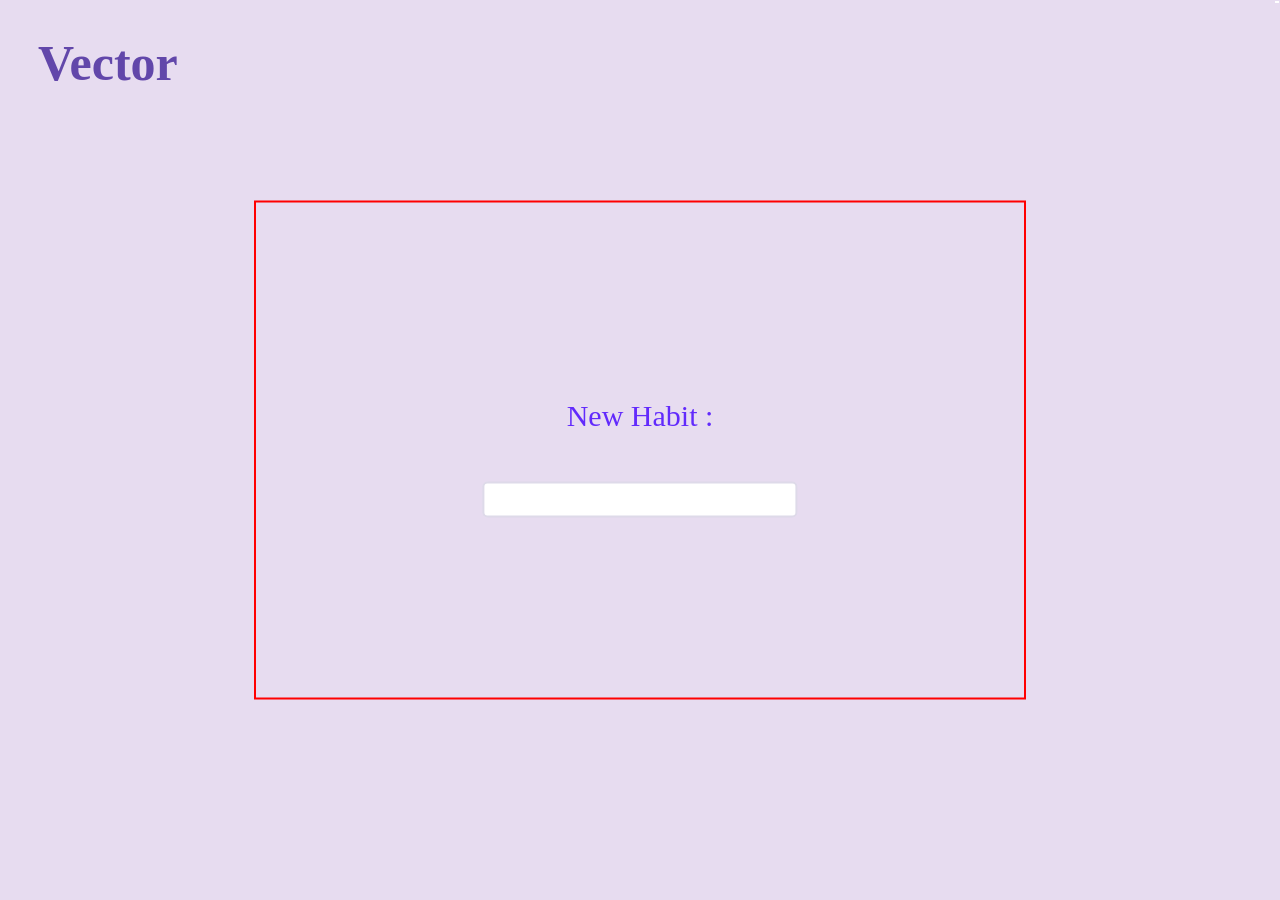
<file: Vector/vectornew.html>
<!DOCTYPE html>
<html>
    <head>
        <link rel="stylesheet" href="../adapt_style.css">
    </head>
    <body>
        <div id="vectornewbody">
            <h1>Vector</h1>
            <input type="text" id="newvectorhabit" autofocus> <!-- there is type= checkbox : for todo thingis, file - for legit i can insert file and it will have teh file, passowrd - to hide text - numebr - to jsut put numebrs m date, emaila nd so much mroe !!-->
            <div id="newhabitinputdiv">
                <p id="newvectornewhabit">New Habit : </p>
                <input id="newvectornewhabitinput">
            </div>
        </div>
        <script src="newvector.js"></script>
    </body>
</html>
</file>
<file: adapt_style.css>
/* selector {property: value;} */
    /* purple light - https://coolors.co/palette/dec9e9-dac3e8-d2b7e5-c19ee0-b185db-a06cd5-9163cb-815ac0-7251b5-6247aa */
    /* https://layers.to*/
    /* https://www.figma.com/design/yPr7GH6FTX5xb9zWzJ2ZFk/Vision?node-id=3-3&t=zCzQuzvtJCa78DAZ-0 */
    /* https://lucide.dev/icons/?search=biology */


    /* DOUBT: in newhabit html flex worked with absolute and buttons didnt overlap but in createnewchapterdiv thingi text overlaps */
    body{background-color: #E7DCF0; padding-left: 30px;}


    h1 {color:#6247AA; font-size: 50px; ;} /* this is for all <h1> in the code. idk how to do it for individual till now */
    a{
        text-decoration: none;
        font-family: 'Trebuchet MS', 'Lucida Sans Unicode', 'Lucida Grande', 'Lucida Sans', Arial, sans-serif;
        font-size: 20px;
        display: block;
    }

    /* vt */

    #adapt{
        position: absolute;
        left: 50%;
        transform: translate(-50%, -50%);
        top: 380px;
        font-size: 55px;
    }

    #vtnewhabitbutton{
        position: absolute;
        border: 0px;
        background:linear-gradient(to bottom right, #f7f3fa, #e5ddea);
        box-shadow: 10px 8px 8px 0px rgba(0, 0, 0, 0.09), 24px 24px 10px 0px rgba(0,0,0, 0.04), -4px -4px 30px 0px rgba(255,255,255,0.4);
        color: #7b55e3;
        border-radius: 50%;
        height: 40px;
        width: 40px;
        top: 100px;
        transform: translate(0%, +50%);
        
    }

    /* home page */

    #timewid{
        position: absolute;
        transform: translate(-50%, -50%);
        left: 50%;
        top: 53%;
        width: 40%
    }

    #currtime{
        position: absolute;
        transform: translate(-50%, -50%);
        font-family:'Courier New', Courier, monospace;
        left: 50%;
        top: 50%;
        font-size: 35px;
        color: #6247AA;
    }

    #ai{
        position: absolute;
        transform: translate(-50%, -50%);
        width: 27%;
        height: 680px;
        border: 2px solid #f8f7fb;
        right: -11%;
        top: 50vh;
        border-radius: 10px;
        background: linear-gradient(to bottom right, #e8e5eb80, #E7DCF04D);
        backdrop-filter: blur(50px);
        z-index: 1;
    }

    #effectai{
        position: absolute;
        transform: translate(-50%, -50%);
        width: 200px;
        height: 200px;
        border-radius: 50%;
        background-color: #826cc0;
        right: -30px;
        top: 250px;
        z-index: 0;
    }



    #aiinput{
        box-sizing: border-box;
        position: absolute;
        transform: translate(-50%, -50%);
        width: 90%;
        height: 8%;
        border: 2px solid #19002833;
        bottom: 1%;
        left: 50%;
        border-radius: 40px;
        padding-left: 30px;
        background:#ede4f2;
    }

    #aiinput{
        outline:none
    }

    #quotes{
        position: absolute;
        display: flex;
        flex-direction: column;
        left: 15%;
        top: 18vh;
        transform: translate(-50%,-50%);
        width: 360px;
        height: 110px;
        justify-content: center;
        text-align: center;
        border-radius: 7px;
        border: 2px solid #ece8f8;
        font-family: 'Gill Sans', 'Gill Sans MT', Calibri, 'Trebuchet MS', sans-serif;
        color: #230f5a;
        font-size: 20px;
        z-index: 0;
        backdrop-filter: blur(7px);
    }

    #quotesglow{
        transform: translate(-50%,-50%);
        position: absolute;
        display: flex;
        flex-direction: column;
        left: 15%;
        top: 18vh;
        border: 1px solid #622afc;
        width: 350px;
        height: 100px;
        justify-content: center;
        
        border-radius: 7px;
        z-index: -1;
    }



    .index2 {
        position: fixed;
        display:block;
        border-radius: 100%;
        border-style: solid;
        border-color: transparent;
        width: 50px; height: 50px;
        box-shadow: 10px 8px 8px 0px rgba(0, 0, 0, 0.09), 24px 24px 10px 0px rgba(0,0,0, 0.04), -4px -4px 30px 0px rgba(255,255,255,0.4);
        background: linear-gradient(to bottom right, #f7f3fa, #e5ddea);
        color:#7b55e3;
        transform: translate(0%, +50%);
        bottom: 392px;
        left: 50px;
        transition: left 0.6s, bottom 0.6s;
        z-index: 1;
    }

    .index2:hover{
        border: 2px solid transparent;
        background:linear-gradient(to bottom right, #f7f3fa, #e5ddea) padding-box,
        linear-gradient(to bottom right, #047EF8E6, #AD2BEEE6) border-box;
    }

    .index2 svg{
        position: relative;
        top: 3px;
    }

    .index3 {
        position: fixed;
        display:block;
        border-radius: 100%;
        border-style: solid;
        border-color: transparent;
        width: 50px; height: 50px;
        box-shadow: 10px 8px 8px 0px rgba(0, 0, 0, 0.09), 24px 24px 10px 0px rgba(0,0,0, 0.04), -4px -4px 30px 0px rgba(255,255,255,0.4);
        background: linear-gradient(to bottom right, #f7f3fa, #e5ddea);
        color:#7b55e3;
        transform: translate(0%, +50%);
        bottom: 392px;
        left: 50px;
        transition: left 0.6s, bottom 0.6s;
        z-index: 1;
    }



    .index3 svg{
        position: relative;
        top: 3px;
    }

    .index4{
        position: fixed;
        display:block;
        border-radius: 100%;
        border-style: solid;
        border-color: transparent;
        width: 50px; height: 50px;
        box-shadow: 10px 8px 8px 0px rgba(0, 0, 0, 0.09), 24px 24px 10px 0px rgba(0,0,0, 0.04), -4px -4px 30px 0px rgba(255,255,255,0.4);
        background: linear-gradient(to bottom right, #f7f3fa, #e5ddea);
        color:#7b55e3;
        transform: translate(0%, +50%);
        bottom: 392px;
        left: 50px;
        transition: left 0.6s, bottom 0.6s;
        z-index: 0;
    }

    .index4:hover{
        border: 2px solid transparent;
        background:linear-gradient(to bottom right, #f7f3fa, #e5ddea) padding-box,
        linear-gradient(to bottom right, #047EF8E6, #AD2BEEE6) border-box;
    }

    .index4 svg{
        position: relative;
        top: 3px;
    }

    .index5{
        position: fixed;
        position: fixed;
        display:block;
        border-radius: 100%;
        border-style: solid;
        border-color: transparent;
        width: 50px; height: 50px;
        box-shadow: 10px 8px 8px 0px rgba(0, 0, 0, 0.09), 24px 24px 10px 0px rgba(0,0,0, 0.04), -4px -4px 30px 0px rgba(255,255,255,0.4);
        background: linear-gradient(to bottom right, #f7f3fa, #e5ddea);
        color:#7b55e3;
        transform: translate(0%, +50%);
        bottom: 392px;
        left: 50px;
        transition: left 0.6s, bottom 0.6s;
        z-index: 0;
    }

    .index5:hover{
        border: 2px solid transparent;
        background:linear-gradient(to bottom right, #f7f3fa, #e5ddea) padding-box,
        linear-gradient(to bottom right, #047EF8E6, #AD2BEEE6) border-box;
    }

    .index5 svg{
        position: relative;
        top: 3px;
    }

    .index6{
        position: fixed;
        position: fixed;
        display:block;
        border-radius: 100%;
        border-style: solid;
        border-color: transparent;
        width: 50px; height: 50px;
        box-shadow: 10px 8px 8px 0px rgba(0, 0, 0, 0.09), 24px 24px 10px 0px rgba(0,0,0, 0.04), -4px -4px 30px 0px rgba(255,255,255,0.4);
        background: linear-gradient(to bottom right, #f7f3fa, #e5ddea);
        color:#7b55e3;
        transform: translate(0%, +50%);
        bottom: 392px;
        left: 50px;
        transition: left 0.6s, bottom 0.6s;
        z-index: 0;
    }

    .index6:hover{
        border: 2px solid transparent;
        background:linear-gradient(to bottom right, #f7f3fa, #e5ddea) padding-box,
        linear-gradient(to bottom right, #047EF8E6, #AD2BEEE6) border-box;
    }

    .index6 svg{
        position: relative;
        top: 3px;
    }

    .index7{
        position: fixed;
        position: fixed;
        display:block;
        border-radius: 100%;
        border-style: solid;
        border-color: transparent;
        width: 50px; height: 50px;
        box-shadow: 10px 8px 8px 0px rgba(0, 0, 0, 0.09), 24px 24px 10px 0px rgba(0,0,0, 0.04), -4px -4px 30px 0px rgba(255,255,255,0.4);
        background: linear-gradient(to bottom right, #f7f3fa, #e5ddea);
        color:#7b55e3;
        transform: translate(0%, +50%);
        bottom: 392px;
        left: 50px;
        transition: left 0.6s, bottom 0.6s;
        z-index: 0;
    }

    .index7:hover{
        border: 2px solid transparent;
        background:linear-gradient(to bottom right, #f7f3fa, #e5ddea) padding-box,
        linear-gradient(to bottom right, #047EF8E6, #AD2BEEE6) border-box;
    }

    .index1 {
        position: absolute;
        display:block;
        border-radius: 100%;
        border-style: solid;
        border-color: transparent;
        width: 50px; height: 50px;
        box-shadow: 10px 8px 8px 0px rgba(0, 0, 0, 0.09), 24px 24px 10px 0px rgba(0,0,0, 0.04), -4px -4px 30px 0px rgba(255,255,255,0.4);
        background: linear-gradient(to bottom right, #f7f3fa, #e5ddea);
        color:#7b55e3;
        transform: translate(0%, +50%);
        bottom: 392px;
        left:50px;
        transition: left 0.6s, bottom 0.6s;
        z-index: 0;
    }

    .index1:hover{
        border: 2px solid transparent;
        background:linear-gradient(to bottom right, #f7f3fa, #e5ddea) padding-box,
        linear-gradient(to bottom right, #047EF8E6, #AD2BEEE6) border-box;
    }

    .index1 svg{
        position: relative;
        top: 3px;
    }

    .index14 svg{
        position: relative;
        top: 3px;
    }

    .index14{
        position: fixed;
        position: fixed;
        display:block;
        border-radius: 100%;
        border-style: solid;
        border-color: transparent;
        width: 50px; height: 50px;
        box-shadow: 10px 8px 8px 0px rgba(0, 0, 0, 0.09), 24px 24px 10px 0px rgba(0,0,0, 0.04), -4px -4px 30px 0px rgba(255,255,255,0.4);
        background: linear-gradient(to bottom right, #f7f3fa, #e5ddea);
        color:#7b55e3;
        transform: translate(0%, +50%);
        bottom: 392px;
        left: 50px;
        transition: left 0.6s, bottom 0.6s;
        z-index: 0;
    }

    .index14:hover{
        border: 2px solid transparent;
        background:linear-gradient(to bottom right, #f7f3fa, #e5ddea) padding-box,
        linear-gradient(to bottom right, #047EF8E6, #AD2BEEE6) border-box;
    }

    .index7 svg{
        position: relative;
        top: 3px;
    }


    .index9{
        position: fixed;
        display:block;
        border-radius: 100%;
        border-style: solid;
        border-color: transparent;
        width: 50px; height: 50px;
        box-shadow: 10px 8px 8px 0px rgba(0, 0, 0, 0.09), 24px 24px 10px 0px rgba(0,0,0, 0.04), -4px -4px 30px 0px rgba(255,255,255,0.4);
        background: linear-gradient(to bottom right, #f7f3fa, #e5ddea);
        color:#7b55e3;
        transform: translate(0%, +50%);
        bottom: 392px;
        left: 50px;
        transition: left 0.6s, bottom 0.6s;
        z-index: 2;
    }



    .index9 svg{
        position: relative;
        top: 3px;
    }

    .index10{
        position: fixed;
        position: fixed;
        display:block;
        border-radius: 100%;
        border-style: solid;
        border-color: transparent;
        width: 50px; height: 50px;
        box-shadow: 10px 8px 8px 0px rgba(0, 0, 0, 0.09), 24px 24px 10px 0px rgba(0,0,0, 0.04), -4px -4px 30px 0px rgba(255,255,255,0.4);
        background: linear-gradient(to bottom right, #f7f3fa, #e5ddea);
        color:#7b55e3;
        transform: translate(0%, +50%);
        bottom: 392px;
        left: 50px;
        transition: left 0.6s, bottom 0.6s;
        z-index: 1;
    }

    .index10:hover{
        border: 2px solid transparent;
        background:linear-gradient(to bottom right, #f7f3fa, #e5ddea) padding-box,
        linear-gradient(to bottom right, #047EF8E6, #AD2BEEE6) border-box;
    }

    .index10 svg{
        position: relative;
        top: 3px;
    }





    #maincat{
        position: fixed;
        border: 3px solid transparent;
        background:linear-gradient(to bottom right, #f7f3fa, #e5ddea);
        box-shadow: 10px 8px 8px 0px rgba(0, 0, 0, 0.09), 24px 24px 10px 0px rgba(0,0,0, 0.04), -4px -4px 30px 0px rgba(255,255,255,0.4);
        color: #7b55e3;
        border-radius: 100%;
        height: 70px;
        width: 70px;
        bottom: 392px;
        transform: translate(0%, +50%);
        z-index: 4;
        
    }

    #maincat svg{
        position:relative;
        top:2px
    }



    #shape{
        position: fixed;
        border: 2px solid transparent;
        height: 240px;
        width: 170px;
        border-radius: 100%;
        bottom: 270px;
        left:35px;
        z-index: -1  ;
    }

    #kkshape{
        position: fixed;
        border: 2px solid transparent;
        height: 220px;
        width: 130px;
        border-radius: 100%;
        bottom: 171px;
        left:100px;
        z-index: 0 ;
        rotate: 60deg;
        display: none;
    }

    #usershape{
        position: fixed;
        border: 2px solid transparent;
        height: 220px;
        width: 130px;
        border-radius: 100%;
        bottom: 386px;
        left:105px;
        z-index: 0 ;
        rotate: -60deg;
        display: none;
    }

    #toolshape{
        position: fixed;
        border: 2px solid transparent;
        height: 220px;
        width: 130px;
        border-radius: 100%;
        bottom: 286px;
        left:145px;
        z-index: 0 ;
        rotate: 0deg;
        display: none;
    }

    #hovercheck{
        position: fixed;
        border: 2px solid transparent;
        height: 55px;
        width: 55px;
        border-radius: 100%;
        bottom: 282px;
        left:115px;
        z-index: 2 ;
        display: none;
    }

    #userhovercheck{
        position: fixed;
        border: 2px solid transparent;
        height: 55px;
        width: 55px;
        border-radius: 100%;
        bottom: 443px;
        left:115px;
        z-index: 2 ;
        display: none;
    }

    #toolhovercheck{
        position: fixed;
        border: 2px solid transparent;
        height: 55px;
        width: 55px;
        border-radius: 100%;
        bottom: 363px;
        left:146px;
        z-index: 2 ;
        display: none;
    }



    /* Journal */

    #backup{
        position: fixed;
        display:none;
        top:50px;
        left: 300px
    }


    #check{
        position:fixed;
        bottom:0px;
        left:1500px;
        resize: none;
        width: 2%;
        border: none;
        background-color: #E7DCF0 ;
        caret-color: transparent;
        color: transparent;
    }
    #check:focus{
        outline:none;
    }

    #jr{
        position: relative;
        display: none;
        border:none;
        resize:none; width:50%;
        font-size:16px; color:#190028; font-family: cursive; background: #E7DCF0  ;
    }

    #todo{
        box-sizing: border-box;
        position: absolute;
        width: 30%;
        left: 67%;
        top: 200px;
        height:650px;
        border:3px solid #622afc;
        padding-left: 30px;
        padding-top: 40px;
        overflow: auto;
    }

    #backtodo{
        box-sizing: border-box;
        position: absolute;
        width: 30%;
        left: 67%;
        top: 200px;
        height:650px;
        border:3px solid #622afc;
        padding-left: 30px;
        padding-top: 40px;
        overflow: auto;
        display: none;
    }

    #backtask{
        position: absolute;
        top: 14px;
        left: 40px;
        font-size: 22px;
        color:#6247AA
    }

    #backtdi{
        position: absolute;
        top: 30px;
        left: 100px;
        width: 70%;
        height: 30px;
        border: 2px solid transparent;
        background: linear-gradient(to bottom right, #E7DCF0, #E7DCF0) padding-box,
        linear-gradient(to bottom right, #caace0, #c6bbe8) border-box;
        font-family:'Courier New', Courier, monospace;
        padding-left: 10px;
        font-size: 16px;
        border-radius: 10px;
    }

    #backtdi:focus{
        outline:none;
        border: 2px solid transparent;
        background: linear-gradient(to bottom right, #E7DCF0, #E7DCF0) padding-box,
        linear-gradient(to bottom right, #622afc99, #ab0ff999) border-box;
    }



    #th{
        position: absolute;
        left: 68%;
        bottom: 665px;
        color: #7b55e3;
        font-family: 'Franklin Gothic Medium', 'Arial Narrow', Arial, sans-serif;
        font-size: 30px;
    }

    #tdi{
        position: absolute;
        top: 30px;
        left: 100px;
        width: 70%;
        height: 30px;
        border: 2px solid transparent;
        background: linear-gradient(to bottom right, #E7DCF0, #E7DCF0) padding-box,
        linear-gradient(to bottom right, #caace0, #c6bbe8) border-box;
        font-family:'Courier New', Courier, monospace;
        padding-left: 10px;
        font-size: 16px;
        border-radius: 10px;
    }
    #tdi:focus{
        outline:none;
        border: 2px solid transparent;
        background: linear-gradient(to bottom right, #E7DCF0, #E7DCF0) padding-box,
        linear-gradient(to bottom right, #622afc99, #ab0ff999) border-box;

    }

    #task{
        position: absolute;
        top: 14px;
        left: 40px;
        font-size: 22px;
        color:#6247AA
    }

    #tp{
        position: absolute;
        left: 80px;
        width: 70%;
        height: 22px;
        border: 0px;
        background: transparent;
        font-family:'Courier New', Courier, monospace
    }

    #stp{
        position: absolute;
        left: 80px;
        width: 70%;
        height: 22px;
        border: 0px;
        background: transparent;
        font-family: 'Courier New', Courier, monospace;
    }

    #tp{
        position: absolute;
        left: 80px;
        width: 70%;
        height: 22px;
        border: 0px;
        background: transparent;
        font-family: 'Courier New', Courier, monospace;
    }

    #backtdp{
        position: absolute;
        left: 80px;
        width: 70%;
        height: 22px;
        border: 0px;
        background: transparent;
        font-family: 'Courier New', Courier, monospace;
    }

    #sbacktdp{
        position: absolute;
        left: 80px;
        width: 70%;
        height: 22px;
        border: 0px;
        background: transparent;
        font-family: 'Courier New', Courier, monospace;
    }



    #journalinput{
        position:relative;
        display: block;
    }

    #stdbutton{
        position: relative;
        left: 340px;
        top:10px;
        width: 50px;
        height: 35px;
        background-color: transparent;
        border: 0px;
        /* why moving top changed everhything ? */
    }

    #backdelbut{
        position: relative;
        left: 340px;
        top:10px;
        width: 50px;
        height: 35px;
        background-color: transparent;
        border: 0px;
    }

    #sbackdelbut{
        position: relative;
        left: 340px;
        top:10px;
        width: 50px;
        height: 35px;
        background-color: transparent;
        border: 0px;
    }

    #tdbutton{
        position: relative;
        left: 340px;
        top:10px;
        width: 50px;
        height: 35px;
        background-color: transparent;
        border: 0px;
    }

    #journalinput{border:none;} /* this is how u put css on single element by giving it id and using id as selector. u can use both the function and id as selector ! */
    #journalinput{resize:none; width:50%;}/* resize is the tirange in textarea which lets user resize the textbox dimentions. */
    #journalinput{font-size:16px; color:#190028; font-family:'Segoe UI', Tahoma, Geneva, Verdana, sans-serif; background: #E7DCF0  ;}
    #inputb{font-size:16px; color:#190028; font-family: cursive; background: #E7DCF0; border: none; resize: none;}
    #journalinput:focus{
        outline: none;
    }

    #back{
        position: absolute;
        display: inline;
        border-radius: 100%;
        border-style: solid;
        border-color: transparent;
        width: 50px; height: 50px;
        box-shadow: 10px 8px 8px 0px rgba(0, 0, 0, 0.09), 24px 24px 10px 0px rgba(0,0,0, 0.04), -4px -4px 30px 0px rgba(255,255,255,0.4);
        background: linear-gradient(to bottom right, #f7f3fa, #e5ddea);
        color:#7b55e3;
        top: 60px;
        left: 1430px;
        transition: transform 0.3s;
    }

    #back:hover{
        border: 2px solid transparent;
        background:linear-gradient(to bottom right, #f7f3fa, #e5ddea) padding-box,
        linear-gradient(to bottom right, #047EF8E6, #AD2BEEE6) border-box;
        transform: scale(1.16);
    }

    #back svg{
        position: relative;
        top:2px
    }

    /*no space between numebr and px */

    /* password */
    #pt{
        position: relative;
        right: 30px;
        color:#7b2cbf;
        font-size: 60px;
        text-align: center;
        margin-top: 300px;
        font-family: Arial, Helvetica, sans-serif;
    }
    #pi{
        position: relative;
        right: 30px;
        display:block;
        appearance: none;
        margin-left:auto;
        margin-right: auto;
        border-color: #baa9c6;
        border-style:solid ;
        background-color: #e8daf1;
        width: 30%;
        height: 35px;
        border-radius: 15px;
        color: #160423;
        text-align: center;
        font-size: 20px;
    }

    #pi:focus{outline:none; border-color: #a168c9;}


    /* codelogic */

    #logicinput{
        display: block;
        appearance: none;
        width:65%;
        height:40px;
        background: #e8daf1;
        border-style: solid;
        border-color: #baa9c6;
        border-radius: 15px;
        text-align: center;
        margin-left: 230px;
        color: #160423;
        font-family: cursive;
        font-size: 16px;
    }

    #logicinput:focus{outline:none; border-color: #8e3aca;}

    #newlogicinput{
        display: block;
        appearance: none;
        width: 35%;
        height: 30px;
        border-style: solid;
        border-color: #baa9c6;
        border-radius: 5px;
        margin-left: 450px;
        color: #160423;
        font-family: cursive;
        font-size: 14px;
        text-align: center;
    }

    #newlogicinput:focus{outline:none; border-color: #9a55cb}


    /* Vector */



    #progress{
        position: absolute;
        right: 150px;
        border: 2px solid transparent;
        background: linear-gradient(to bottom right, #f7f3fa, #e5ddea) padding-box, 
        linear-gradient(to bottom right, #047EF8E6, #AD2BEEE6) border-box;
        border-radius: 7px;
        height: 35px;
        width: 10%;
        box-shadow: 7px 7px 10px 0px rgba(0, 0, 0, 0.13);
    }

    #Habitp{display:inline}
    #delpop{
        display: flex;
        display: none;
        flex-direction: column;
        justify-content: center;
        position: fixed;
        box-shadow:  0px 0px 10px 0px rgba(0,0,0,0.22);
        transform: translate(-50%, 50%);
        left: 50%;
        bottom: 50%;
        height: 400px;
        width: 25%;
        text-align: center;
        background-color: #E7DCF0;
        
    }

    #h3{color:#6247AA}

    #row{
        display:flex;
        justify-content: center;
    }

    #habit_input{
        position: relative;
        bottom: 1px;
        border-style: solid;
        border-radius: 10px;
        height: 25px;
        width: 20%;
        border-color: #6247AA;
        font-family: cursive;
        text-align: center;
        font-size: 15px;
    }
    #habit_input:focus{
        outline: none;
        border-color: #6247AA;
        box-shadow: 0px 0px 7px 0px rgba(0, 0, 0, 0.45);
    }

    #habitp{
        font-size: 25px;
        display: inline;
        font-family:'Franklin Gothic Medium', 'Arial Narrow', Arial, sans-serif;
        color: #6f4ccd;
    }

    #maindel{
        position: relative;
        border-radius: 5px;
        border-style: soild;
        border-color: transparent;
        height : 30px;
        background: linear-gradient(to bottom right, #eae4ee, #E7DCF0);
        bottom: 3px;
        left: 20px;
        width: 5%;
        box-shadow: 0px 0px 10px 0px rgba(0, 0, 0, 0.25);
    }


    #savedbutton{
        border: 2px solid #f4eef8;
        display: flex;
        flex-direction: column;
        position: relative;
        
        width : 17%;
        height : 85px;
        text-align: center;
        justify-content: center;
        background: linear-gradient(to bottom right, #f7f3fa8C, #e5ddea8C);
        backdrop-filter: blue(8px);
        box-shadow: 0px 0px 10px 0px rgba(0, 0, 0, 0.25);
        
        font-size: 15px;
        color:#622afc;
        font-family:Verdana, Geneva, Tahoma, sans-serif;
        border-radius: 15px;
    }

    /* basically display block says im taking whole line, DISPLAY: inline says im jsut liek text ill only take may space u can take whole other line*/
    /* flex says im decide how my childer are. say in a div there is p 1, p2,p3, then if i take parent display : flex and say it as row then their p1,p2,p3 i.e childer will arrange in rows*/
    /* ig row means ALL elemtns inide the parent will fit in a single row*/
    /* POSITON : hwp tis placed relative to all, relative means keep my space but i can move, abolute means take up my space i dont care ill stay somewhere*/
    /* noramly when i do flex and it places in row it takes up while row and keep ALL eleemts in one row sacrificing the size of each elelmtn. what wrap deos it it says if there isnt enough space then move it to next line */
    /* gap in flex says leave this much gap between my childern, usually it gives gap from all directions */
    #newhabithtml{
        position:absolute;
        top:230px;
        display: flex;
        flex-wrap: wrap;
        column-gap: 30px;
        row-gap:30px;
        z-index: -1;
    }

    #savedbutton:hover{
        border: 2px solid transparent;
        background:linear-gradient(to bottom right, #f7f3fa, #e5ddea) padding-box,
        linear-gradient(to bottom right, #047EF8E6, #AD2BEEE6) border-box;
    }

    #savedbutton:disabled{
        box-shadow: 0px 0px 0px 0px rgba(0, 0, 0, 0);
        background: white;
    }

    #newbutton{
        display: flex;
        flex-direction: column;
        position: relative;
        border-style: solid;
        border-color: transparent;
        border-radius: 3px;
        width : 17%;
        height : 85px;
        text-align: center;
        justify-content: center;
        background: linear-gradient(to bottom right, #f7f3fa, #e5ddea);
        box-shadow: 0px 0px 10px 0px rgba(0, 0, 0, 0.25);
        font-size: 15px;
        color:#622afc;
        font-family:Verdana, Geneva, Tahoma, sans-serif;
    }

    #newbutton:hover{
        border: 2px solid transparent;
        background:linear-gradient(to bottom right, #f7f3fa, #e5ddea) padding-box,
        linear-gradient(to bottom right, #047EF8E6, #AD2BEEE6) border-box;
    }

    #newbutton:disabled{
        box-shadow: 0px 0px 0px 0px rgba(0, 0, 0, 0);
    }


    #createq{
        position: absolute;
        text-align: center;
        border: 1px solid transparent;
        background: linear-gradient(to bottom right, rgb(240, 238, 241), #E7DCF0);
        width:15%;
        height: 35px;
        box-shadow: 2px 2px 5px 0px rgba(0, 0, 0, 0.13);
        border-radius: 10px;
        font-family:'Gill Sans', 'Gill Sans MT', Calibri, 'Trebuchet MS', sans-serif;
        font-size: 17px;
        color: #622afc;
    }

    #createq:hover{
        background:linear-gradient(to bottom right, #f7f3fa, #e5ddea) padding-box,
        linear-gradient(to bottom right, #047EF8E6, #AD2BEEE6) border-box;
    }

    #mainline{
        position: absolute;
        color: #7b2cbf;
        background-color: #6f4ccd;
        width: 70%;
        left: 2%; 
        top: 11%
    }



    #newsub{
        position: absolute;
        text-align: center;
        border: 1px solid transparent;
        background: linear-gradient(to bottom right, rgb(240, 238, 241), #E7DCF0);
        width:15%;
        height: 35px;
        box-shadow: 2px 2px 5px 0px rgba(0, 0, 0, 0.13);
        border-radius: 10px;
        font-family:'Gill Sans', 'Gill Sans MT', Calibri, 'Trebuchet MS', sans-serif;
        font-size: 17px;
        color: #622afc;
    }

    #newsub:hover{
        background:linear-gradient(to bottom right, #f7f3fa, #e5ddea) padding-box,
        linear-gradient(to bottom right, #047EF8E6, #AD2BEEE6) border-box;
    }

    #createsub{
        position: absolute;
        width: 30%;
        height: 500px;
        box-shadow: 2px 2px 10px 0px rgba(0, 0, 0, 0.22);
        border: 2px solid #6f4ccd;
        transform: translate(-50%, -50%);
        left: 50%;
        top: 50%;
        z-index: 100;
        background-color: #E7DCF0;
        border-radius: 10px;
    }

    #blur{
        position: absolute;
        width: 100%;
        height: 864px;
        
        left: 0px;
        top: 0px;
        z-index: 0;
    backdrop-filter: blur(4px)
    }

    #inssub{
        position: absolute;
        transform: translate(-50%, -50%);
        left: 50%;
        top: 35%;
        font-family:Verdana, Geneva, Tahoma, sans-serif;
        font-size: 25px;
        color:#582e78
    }

    #newsubinp{
        position: absolute;
        transform: translate(-50%, -50%);
        left: 50%;
        top: 55%;
        border: 2px solid #8b61ff66;
        width: 70%;
        height: 30px;
        border-radius: 10px;
        background-color: #f4f0f7;
        text-align: center;
    }

    #newsubinp:focus{
        outline: none;
        border-color: #805edd;
    }

    #consub{
        position: absolute;
        transform: translate(-50%, -50%);
        left: 50%;
        top: 70%;
        border: 0px;
        background: linear-gradient(to botton right, #ece8ee, #e4dceb);
        width: 35%;
        height: 28px;
        box-shadow: 2px 2px 8px 0px rgba(0, 0, 0, 0.09);
        border-radius: 5px;
        color:#6247AA;
        font-family:'Lucida Sans', 'Lucida Sans Regular', 'Lucida Grande', 'Lucida Sans Unicode', Geneva, Verdana, sans-serif;
        font-size: 15px;
    }



    #js{
        position: absolute;
        top: 170px;

    }


    #newbook{
        position: absolute;
        border-radius: 100%;
        border:0px;

        width: 50px; height: 50px;
        box-shadow: 10px 8px 8px 0px rgba(0, 0, 0, 0.09), 24px 24px 10px 0px rgba(0,0,0, 0.04), -4px -4px 30px 0px rgba(255,255,255,0.4);
        background: linear-gradient(to bottom right, #f7f3fa, #e5ddea);
        color:#7b55e3;
        transform: translate(0%, +50%);
        font-size: 30px;
    }

    #newbook:hover{
        border:2px solid transparent;
        background:linear-gradient(to bottom right, #f7f3fa, #e5ddea) padding-box,
        linear-gradient(to bottom right, #047EF8E6, #AD2BEEE6) border-box;
    }

    #newbookdiv{
        position: absolute;
        width:50%;
        height: 45vh;
        box-shadow: 0px 0px 10px 0px rgba(0,0,0,0.2);
        transform: translate(-50%, -50%);
        left: 50%;
        top: 50vh;
        backdrop-filter: blur(8px);
        background: linear-gradient(to bottom right, #f0edf380, #E7DCF080);
        border: 2px solid #efedf1;
        display: none;
    }

    #newbookdivblur{
        position: absolute;
        transform: translate(-50%, -50%);
        height: 100vh;
        width: 100%;
        backdrop-filter: blur(4px);
        left: 50%;
        top: 50vh;
        display: none;
        z-index: 1;
    }

    #newbookdivintbor{
        position: absolute;
        transform: translate(-50%, -50%);
        width: 97%;
        height: 95%;
        border: 2px solid #6247AA;
        left: 50%;
        top: 50%
    }

    #bookname{
        position: absolute;
        transform: translate(-50%, -50%);
        left: 50%;
        top: 30%;
        font-family:'Gill Sans', 'Gill Sans MT', Calibri, 'Trebuchet MS', sans-serif;
        font-size: 30px;
        color: #6247AA;
        
    }

    #newbookinput{
        position: absolute;
        transform: translate(-50%, -50%);
        left: 50%;
        top: 60%;
        width: 45%;
        height: 8%;
        border-radius: 10px;
        border: 2px solid #8468d1;
        text-align: center;
        font-family:'Gill Sans', 'Gill Sans MT', Calibri, 'Trebuchet MS', sans-serif;
        font-size: 18px;
    }

    #newbookinput:focus{
        outline: none
    }

    #savedbookdiv{
        position: absolute;
        display: flex;  
        flex-direction: row;
        flex-wrap: wrap;
        gap: 20px;
        top: 30vh;
        border: 0px;
        width:90%;
        z-index: -1;
    }

    #newsavedbuttonbook{
        border: 2px solid #f5f3fb;
        width: 15%;
        height: 50px;
        border-radius: 10px;
        background: linear-gradient(to bottom right, #f1eff780, #ddd9e780);
        backdrop-filter: blur(4px);
        box-shadow: 2px 2px 10px 0px rgba(0, 0, 0, 0.09);
        font-size: 17px;
        color:#6247AA;
        z-index: 0;
    }

    #chaptersdiv{
        position: absolute;
        transform: translate(-50%, -50%);
        left: 50%;
        top: 50vh;
        box-shadow: 2px 2px 10px 0px rgba(0, 0, 0, 0.08);
        border: 2px solid #f6f4fb;
        width: 30%;
        height: 70%;
        
        z-index: 2;
    }

    #chapters{
        position: absolute;
        left: 5%;
        color:#6247AA;
        font-size: 28px;
    }

    #chaptermainline{
        position: absolute;
        top: 10%;
        left: 3%;
        width: 90%
    }

    #enterchapter{
        position: absolute;
        left: 5%;
        top: 15%;
        font-family:'Gill Sans', 'Gill Sans MT', Calibri, 'Trebuchet MS', sans-serif;
        font-size: 17px;
        color:#453278
    }



    #enterchapterinput{
        position: absolute;
        top: 17.5%;
        left: 31%;
        border: 2px solid #f4f3f8;
        border-radius: 10px;
        background-color: #f7f6fa99;
        backdrop-filter: blur(4px);
        width: 60%;
        height: 4%;
        text-align: center;
        font-size: 15px;
        color:#34265a
    }

    #enterchapterinput:focus{
        outline:none
    }

    #chapterpdiv{
        position: absolute;
        display: flex;
        flex-direction: column;
        left: 5%;
        top: 27%;
        gap: 0px;
        width: 86%;
        height: 55%;
        overflow: auto;
        z-index: 1;
    }

    #chapterback{
        position: absolute;;
        transform: translate(-50%, -50%);
        left: 50%;
        top: 90%;
        border: 2px solid #f5f4f9;
        background: linear-gradient(to bottom right, #ebe9f1, #dedbe6);
        border-radius: 5px;
        width: 23%;
        height: 5%;
        box-shadow: 2px 2px 10px 0px rgba(0, 0, 0, 0.09) ;
        color:#6247AA;
        font-size: 16px;
    }

    #newchapterp{
        margin: 0px;
        border: none;
        border-bottom: 1px solid #545356;
        width: 100%;
        height: 15%;
        background: linear-gradient(to bottom right, #e5dcec, #E7DCF0);
        padding-left: 30px;
        text-align: left;
        font-family:sans-serif;
        font-size: 14px;
        color:#190028;
        flex-shrink: 0;
        z-index: 2;
    }

    #newchapterp:hover{
        background: linear-gradient(to bottom right, #e2dae8, #E7DCF0);
        border:2px solid #622afc
    }

    #newchapterdiv{
        position: absolute;
        transform: translate(-50%, -50%);
        top: 50vh;
        left: 50%;
        width: 100%;
        height: 100vh;
        background-color: #E7DCF0;
        padding-left: 30px;
        z-index: 5;

    }

    #chapterquotesdiv{
        position: absolute;
        top: 17%;
        left: 33%;
        width: 28%;
        height: 75%;
        box-shadow: 2px 2px 10px 0px rgba(0, 0, 0, 0.08);
        border: 2px solid #f6f4fb;
    }

    #chaptervocabdiv{
        position: absolute;
        top: 17%;
        left: 5%;
        width: 23%;
        height: 75%;
        box-shadow: 2px 2px 10px 0px rgba(0, 0, 0, 0.08);
        border: 2px solid #f6f4fb;
    }

    #chapterlearndiv{
        position: absolute;
        top: 17%;
        left: 65%;
        width: 30%;
        height: 75%;
        box-shadow: 2px 2px 10px 0px rgba(0, 0, 0, 0.08);
        border: 2px solid #f6f4fb;
    }

    .title{
        position: absolute;
        left: 5%;
        color:#6247AA;
        font-size: 28px;
    }

    .insidechapterline{
        position: absolute;
        width: 90%;
        top: 9.5%;
        left: 3%
    }

    .enter{
        position: absolute;
        left: 5%;
        top: 12%;
        font-family:'Gill Sans', 'Gill Sans MT', Calibri, 'Trebuchet MS', sans-serif;
        font-size: 17px;
        color:#453278
    }

    .insidechapterinput{
        position: absolute;
        top: 13.5%;
        left: 33%;
        border: 2px solid #f4f3f8;
        border-radius: 10px;
        background-color: #f7f6fa99;
        backdrop-filter: blur(4px);
        width: 55%;
        height: 4%;
        text-align: center;
        font-size: 15px;
        color:#34265a
    }

    .insidechapterinput:focus{
        outline: none;
    }


    .insidechapterpdiv{
        position: absolute;
        display: flex;
        top: 23%;
        left: 5%;
        width: 85%;
        height: 73%;
        flex-shrink: 0;
        flex-direction: column;
        overflow: auto;
    }

    #insidep{
        margin: 0px;
        border: none;
        border-bottom: 1px solid #545356;
        width: 100%;
        height: 10%;
        background: linear-gradient(to bottom right, #e5dcec, #E7DCF0);
        padding-left: 30px;
        text-align: left;
        font-family:sans-serif;
        font-size: 14px;
        color:#190028;
        flex-shrink: 0;
        z-index: 2;
    }


    #newhabitinputdiv{
        position: absolute;
        transform: translate(-50%, -50%);
        left: 50%;
        top: 50vh;
        width: 60%;
        height: 55vh;
        border: 2px solid red;
        display: block;
    }

    #newvectorhabit{
        position: absolute;
        right: 1px;
        top: 1px;
        height:0px;
        width:0px;
        border: 0px;
    }

    #newvectorhabit:focus{
        outline:none
    }

    #newvectornewhabit{
        position: absolute;
        transform: translate(-50%, -50%);
        left: 50%;
        top: 37%;
        font-size: 30px;
        color: #622afc;
    }

    #newvectornewhabitinput{
        position: absolute;
        transform: translate(-50%, -50%);
        left: 50%;
        top: 60%;
        width: 40%;
        border-radius: 5px;
        border: 2px solid #dedae9;
        height: 30px
    }



    #limit{
        position: absolute;
        font-size: 24px;
        color:#453278
    }

    #limitinput{
        position: absolute;
        border: 2px solid #582e78;
        border-radius: 9px;
        height: 27px;
        width: 70%;
        top: 147px;
        left: 120px;
        font-size: 16px;
        color:#6750a6
    }

    #limitinput:focus{
        outline:none;
        padding-left: 10px;
    }

    #mainfigdiv{
        position: absolute;
        width: 95%;
        height: 70vh;
        border: 2px solid transparent;
        top: 230px;
        display: flex;
        column-gap: 30px;
        row-gap: 40px;
        flex-wrap: wrap;
        align-content: flex-start;
    } 

    #newfigoutdiv{
        position: relative;
        width: 30%;
        height: 20%;
        border: 1px solid rgb(255, 255, 255);
        box-shadow: 0px 0px 5px 0px rgba(0, 0, 0, 0.08), 3px 3px 10px 0px rgba(0, 0, 0, 0.05);
        border-radius: 10px;
        background: linear-gradient(to bottom right, #f1eef4, #E7DCF0, #E7DCF0);
    }

    #savedfigoutdiv{
        position: relative;
        width: 23%;
        height: 20%;
        border: 3px solid white;
        box-shadow: 0px 0px 5px 0px rgba(0, 0, 0, 0.08), 3px 3px 10px 0px rgba(0, 0, 0, 0.05);
        border-radius: 10px;
        background: linear-gradient(to bottom right, #b792d4, #c791f0, #c67cfe);
        align-content: center;
        text-align: center;
        overflow-wrap: break-word;
        color: white;
        font-family: 'Gill Sans', 'Gill Sans MT', Calibri, 'Trebuchet MS', sans-serif;
        font-size: 20px;
    }


#partdiv{
    position: absolute;
    transform: translate(-50%, 0);
    border: 3px solid rgb(125, 74, 170);
    width: 80%;
    height: 80vh;
    left: 50%;
    background-color: #E7DCF0;
    backdrop-filter: blur(10px);
    z-index: 3;
    border-radius: 10px;
    box-shadow: 0px 0px 15px 0px rgba(125, 74, 170, 0.7);
    padding-left: 50px;
    padding-top: 10px;
    overflow: scroll;
    scrollbar-width: none;
}

#blurrrrr{
    position: absolute;
    width: 95%;
    height: 100vh;
    backdrop-filter: blur(4px);
    z-index: 2;
    border: 2px solid transparent;
}

#partdivheading{
    position: relative;
    font-size: 30px;
    color:#582e78;
    font-family:Cambria, Cochin, Georgia, Times, 'Times New Roman', serif;
    font-weight: bold;
    max-width:70%;
    overflow-wrap: break-word;
}

#headingline{
    position: relative;
    width: 70%;
    right:15%
}

#partdivmaintext{
    position: relative;
    width: 95%;
    outline: none;
    border: none;
    background-color: #E7DCF0 ;
    font-family:'Times New Roman', Times, serif;
    font-size: 18px;
    height: 80%
}


#partdivbackbutton{
    position: absolute;
    top: 7%;
    right: 5%;
    width: 5%;
    height: 5%;
    border: 2px solid transparent;
    border-radius: 10px;
    background: linear-gradient(to bottom right, #ebe2f3, #E7DCF0)padding-box, linear-gradient(to bottom right, #1559ed, #8528cd) border-box;
    box-shadow: 3px 3px 10px 0px rgba(0, 0, 0, 0.14);
    transition: transform 0.2s;
}

#partdivbackbutton:hover{
    transform: scale(1.1);
}
</file>
